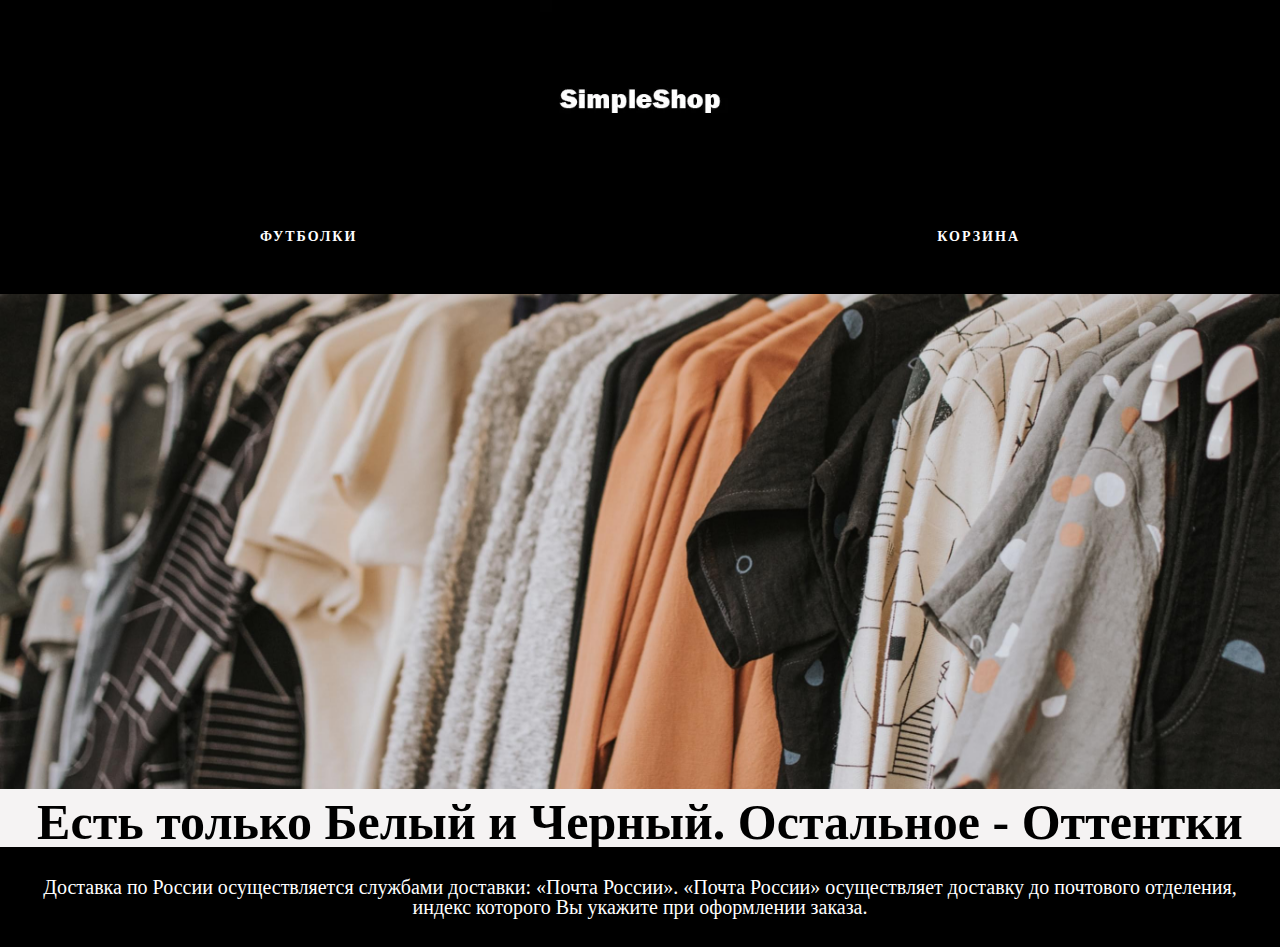
<file: simpleshop/index.html>
<!DOCTYPE html>
<html lang="en">

<head>
	<meta charset="UTF-8">
	<meta http-equiv="X-UA-Compatible" content="IE=edge">
	<meta name="viewport" content="width=device-width, initial-scale=1.0">
	<link rel="stylesheet" href="css/style.css">
	<link rel="icon" href="img/icon/logo.png">
	<title>SimpleShop--Интернет магазин</title>
</head>



<body>

	<div class="wrapper">
		<header class="header">
			<div class="container container__small">
				<div class="header__logo">
					<a href="index.html">
						<picture>
							<source srcset="img/лого.webp" type="image/webp"><img src="img/лого.jpg" alt="#">
						</picture>
					</a>
				</div>
				<ul class="header__menu">
					<li class="header__items">
						<a href="tshirt.html">Футболки</a>
					</li>
					<li class="header__items">
						<a href="cart.html">Корзина</a>
					</li>
				</ul>
			</div>
		</header>
		<main class='main'>
			<div class="image">
				<div class="image__slider">
					<img src="img/171.jpg" alt="#">
					<img src="img/172.jpeg" alt="#">
				</div>
			</div>
			<div class="hi">
				<div class="hi__text">Есть только Белый и Черный. Остальное - Оттентки</div>
			</div>
		</main>

		<footer class="footer">
			<div class="footer__text">
				Доставка по России осуществляется службами доставки: «Почта России».
				«Почта России» осуществляет доставку до почтового отделения, индекс которого Вы укажите при оформлении
				заказа.
			</div>
		</footer>
	</div>
	<script src='js/jquery-3.6.0.js'></script>
	<script src='js/script.js'></script>
	<script src='js/slick/slick.min.js'></script>
	<script src='js/slick-reload.js'></script>
</body>


</html>
</file>
<file: simpleshop/css/style.css>
body {
	height: 100%;
	background-color: #f5f3f3;
}

.title {
	font-size: 30px;
	font-weight: bold;
}

.wrapper {
	min-height: 100%;
	display: -webkit-box;
	display: -ms-flexbox;
	display: flex;
	-webkit-box-orient: vertical;
	-webkit-box-direction: normal;
	-ms-flex-direction: column;
	flex-direction: column;
}

main {
	-webkit-box-flex: 1;
	-ms-flex: 1 1 auto;
	flex: 1 1 auto;
}

.container {
	max-width: 1600px;
	margin: 0px auto;
}

.container__small {
	max-width: 800px;
}

.button input {
	font-size: 30px;
	text-transform: uppercase;
	padding: 15px;
	background: #fff;
	color: #000;
	-webkit-transition: all 0.25s;
	-o-transition: all 0.25s;
	transition: all 0.25s;
	border-radius: 30px;
	width: 200px;
	cursor: pointer;
}

* {
	padding: 0;
	margin: 0;
	border: 0;
}

*,
:after,
:before {
	-webkit-box-sizing: border-box;
	box-sizing: border-box;
}

:active,
:focus {
	outline: 0;
}

a:active,
a:focus {
	outline: 0;
}

aside,
footer,
header,
nav {
	display: block;
}

body,
html {
	height: 100%;
	width: 100%;
	font-size: 100%;
	line-height: 1;
	font-size: 14px;
	-ms-text-size-adjust: 100%;
	-moz-text-size-adjust: 100%;
	-webkit-text-size-adjust: 100%;
}

button,
input,
textarea {
	font-family: inherit;
}

input::-ms-clear {
	display: none;
}

button {
	cursor: pointer;
}

button::-moz-focus-inner {
	padding: 0;
	border: 0;
}

a,
a:visited {
	text-decoration: none;
}

a:hover {
	text-decoration: none;
}

ul li {
	list-style: none;
}

img {
	vertical-align: top;
}

h1,
h2,
h3,
h4,
h5,
h6 {
	font-size: inherit;
	font-weight: 400;
}

.header {
	background-color: #000;
}

.header__logo {
	text-align: center;
	margin: 0px 0px 20px 0px;
}

.header__logo img {
	height: 200px;
	-o-object-fit: cover;
	object-fit: cover;
}

.header__menu {
	padding: 0px 10px;
	margin: 0px 0px 40px 0px;
	display: -webkit-box;
	display: -ms-flexbox;
	display: flex;
	-webkit-box-pack: justify;
	-ms-flex-pack: justify;
	justify-content: space-between;
}

.header__menu li {
	color: white;
	text-transform: uppercase;
}

.header__menu a {
	color: #fff;
	-webkit-transition: all 0.1s;
	-o-transition: all 0.1s;
	transition: all 0.1s;
	padding: 0px 0px 10px 0px;
}

.header__menu a:hover {
	border-bottom: 3px solid #fff;
	border-radius: 2px;
}

.header__items {
	padding: 10px;
	letter-spacing: 2px;
	font-weight: bold;
}
.header__cart {
	bottom: 100px;
	right: 10px;
	z-index: 3;
	position: fixed;
	margin: 0px 0px 10px 0px;
}
.header__bgc {
	letter-spacing: 2px;
	font-weight: bold;
	text-align: center;
	background-color: rgba(0, 0, 0, 0.5);
	padding: 10px;
}
.header__cart a {
	color: #fff;
	-webkit-transition: all 0.1s;
	-o-transition: all 0.1s;
	transition: all 0.1s;
	padding: 0px 0px 10px 0px;
}

.footer {
	min-height: 70px;
	background-color: #000;
	padding: 30px 0;
}

.footer__text {
	padding: 0 20px;
	text-align: center;
	color: #fff;
	font-size: 20px;
}

.image {
	position: relative;
	height: 495px;
	margin: 0px 0px 8px 0px;
}

.image img {
	width: 100%;
	height: 100%;
	-o-object-fit: cover;
	object-fit: cover;
}

.hi__text {
	text-align: center;
	font-size: 50px;
	font-weight: bold;
}

.nav {
	padding: 30px;
	text-align: center;
}

.nav__title {
	margin: 0px 0px 30px 0px;
}

.catalog {
	padding: 0px 0px 40px 0px;
}

.catalog__row {
	display: -webkit-box;
	display: -ms-flexbox;
	display: flex;
	margin: 0 -10px;
	-ms-flex-wrap: wrap;
	flex-wrap: wrap;
}

.catalog__column {
	padding: 10px 10px;
	-webkit-box-flex: 0;
	-ms-flex: 0 0 33.333333%;
	flex: 0 0 33.333333%;
	display: -webkit-box;
	display: -ms-flexbox;
	display: flex;
	-webkit-box-pack: center;
	-ms-flex-pack: center;
	justify-content: center;
	padding-bottom: 10px;
	-webkit-box-align: center;
	-ms-flex-align: center;
	align-items: center;
}

.catalog__items {
	display: -webkit-box;
	display: -ms-flexbox;
	display: flex;
	-webkit-box-orient: vertical;
	-webkit-box-direction: normal;
	-ms-flex-direction: column;
	flex-direction: column;
	-webkit-box-align: center;
	-ms-flex-align: center;
	align-items: center;
	-webkit-box-flex: 0;
	-ms-flex: 0 0 400px;
	flex: 0 0 400px;
	position: relative;
	/* -webkit-transition: all 0.5s;
	-o-transition: all 0.5s;
	transition: all 0.5s; */
	/* overflow: hidden; */
	z-index: 10000000;
}

.item-catalog:hover .item-catalog__bottom {
	background-color: #000;
	color: #fff;
}

.item-catalog:hover .catalogItem-top__texts {
	opacity: 1;
}

.item-catalog__top {
	display: -webkit-box;
	display: -ms-flexbox;
	display: flex;
	-webkit-box-orient: vertical;
	-webkit-box-direction: normal;
	-ms-flex-direction: column;
	flex-direction: column;
	margin-bottom: 20px;
	border-radius: 5%;
	background: #fff;
	position: relative;
	-webkit-box-shadow: 0px 2px rgba(0, 0, 0, 0.2);
	box-shadow: 0px 2px rgba(0, 0, 0, 0.2);
	z-index: 1;
}

.item-catalog__bottom {
	width: 100%;
	background-color: #fff;
}

.item-catalog__bottom {
	letter-spacing: 10px;
	font-weight: bold;
	font-family: Arial, "Helvetica Neue", Helvetica, sans-serif;
	padding: 10px 15px;
	text-transform: uppercase;
	width: 100%;
	text-align: center;
	border-radius: 20px;
	-webkit-transition: all 0.5s;
	-o-transition: all 0.5s;
	transition: all 0.5s;
}

.item-catalog__bottom select option:hover {
	background: #000;
	color: #fff;
}

.catalogItem-top:hover .catalogItem-top__texts {
	opacity: 1;
}

.catalogItem-top__texts {
	position: absolute;
	top: 0;
	left: 0;
	display: -webkit-box;
	display: -ms-flexbox;
	display: flex;
	width: 100%;
	height: 100%;
	-webkit-box-orient: vertical;
	-webkit-box-direction: normal;
	-ms-flex-direction: column;
	flex-direction: column;
	background-color: rgba(0, 0, 0, 0.5);
	border-radius: 5%;
	-webkit-box-align: center;
	-ms-flex-align: center;
	align-items: center;
	-webkit-box-pack: center;
	-ms-flex-pack: center;
	justify-content: center;
	opacity: 0;
	-webkit-transition: opacity 1s;
	-o-transition: opacity 1s;
	transition: opacity 1s;
	z-index: 1001;
}

.catalogItem-top__image {
	position: relative;
	width: 420px;
	height: 450px;
	overflow: hidden;
}

.catalogItem-top__image img {
	padding: 60px;
	position: absolute;
	left: 0px;
	top: 0px;
	-o-object-fit: contain;
	object-fit: contain;
	height: 100%;
	width: 100%;
}

.catalogItem-top__price {
	text-align: center;
	min-width: 155px;
	font-family: "Times New Roman", Times, Baskerville, Georgia, serif;
	position: absolute;
	top: 0;
	left: 0;
	opacity: 1;
	margin: 0px 0px 20px 0px;
	font-size: 20px;
	font-weight: 900;
	text-transform: uppercase;
	color: #fff;
	background-color: #000;
	border-radius: 30px;
	padding: 10px;
}

.catalogItem-top__price::after {
	content: " RUB";
}

.catalogItem-top__button textarea {
	margin: 0px 0px 10px 0px;
}

.catalogItem-top__button input {
	font-size: 30px;
	text-transform: uppercase;
	padding: 15px;
	background: #fff;
	color: #000;
	-webkit-transition: all 0.25s;
	-o-transition: all 0.25s;
	transition: all 0.25s;
	border-radius: 30px;
	width: 200px;
	cursor: pointer;
}

.catalogItem-top__button input:hover {
	opacity: 0.7;
}
.catalogItem-top__button input:active {
	transform: scale(0.9);
}
.cart__row {
	display: -webkit-box;
	display: -ms-flexbox;
	display: flex;
	-webkit-box-pack: center;
	-ms-flex-pack: center;
	justify-content: center;
}

.cart__cart {
	margin: 0px 10px 0px 0px;
}

.cart__cart textarea {
	color: #000;
	background-color: #fff;
	-webkit-transition: all 1s;
	-o-transition: all 1s;
	transition: all 1s;
	padding: 10px;
	border-radius: 20px;
}

.cart__button input {
	font-size: 20px;
	color: #000;
	background-color: #fff;
	-webkit-transition: all 1s;
	-o-transition: all 1s;
	transition: all 1s;
}

.cart__item {
	display: -webkit-box;
	display: -ms-flexbox;
	display: flex;
	-webkit-box-align: center;
	-ms-flex-align: center;
	align-items: center;
	-ms-flex-wrap: wrap;
	flex-wrap: wrap;
	padding: 0 10px;
}

.cart__item:hover input,
.cart__item:hover textarea {
	background-color: #000;
	color: #fff;
}

@media (max-width: 1300px) {
	.catalog__column {
		-webkit-box-flex: 50%;
		-ms-flex: 50%;
		flex: 50%;
	}
}

@media (max-width: 870px) {
	.catalog__column {
		padding: 15px 10px;
		-webkit-box-flex: 100%;
		-ms-flex: 100%;
		flex: 100%;
	}
}

@media (max-width: 472px) {
	.cart__item {
		-webkit-box-pack: center;
		-ms-flex-pack: center;
		justify-content: center;
	}

	.cart__cart {
		text-align: center;
		-webkit-box-flex: 1;
		-ms-flex: 1 1 100%;
		flex: 1 1 100%;
		margin-bottom: 20px;
	}
}
@supports (-webkit-appearance: none) {
}

@media (max-width: 1300px) {
	@supports (-webkit-appearance: none) {
	}
}

@media (max-width: 870px) {
	@supports (-webkit-appearance: none) {
	}
}

@media (max-width: 472px) {
	@supports (-webkit-appearance: none) {
	}
}

.popup {
	position: fixed;
	width: 100%;
	height: 100%;
	background-color: rgba(0, 0, 0, 0.8);
	top: 0;
	left: 0;
	z-index: 3;
	overflow-y: auto;
	overflow-x: hidden;
	transition: all 0.8s ease 0s;
	opacity: 0;
	visibility: hidden;
}
.popup:target {
	opacity: 1;
	visibility: visible;
}
.popup__body {
	min-height: 100%;
	display: flex;
	align-items: center;
	justify-content: center;
	padding: 30px 10px;
}
.popup__content {
	background-color: #fff;
	color: #000;
	font-size: 20px;
	max-width: 1000px;
	padding: 20px;
	position: relative;
}
.popup__close {
	position: absolute;
	right: 10px;
	top: 10px;
	font-size: 20px;
}
.popup__close a {
	color: #000;
}
.popup__title {
	text-transform: uppercase;
	font-weight: bold;
	text-align: center;
	margin: 10px 0px 10px 0px;
}
.popup__text {
	margin: 0px 0px 10px 0px;
}
.popup__del input {
	font-size: 10px;
	text-transform: uppercase;
	padding: 15px;
	background: #fff;
	color: #000;
	-webkit-transition: all 0.25s;
	-o-transition: all 0.25s;
	transition: all 0.25s;
	border-radius: 30px;
	width: 200px;
	cursor: pointer;
}
.popup__del input:hover {
	background: #000;
	color: #fff;
}
.cart {
	padding-bottom: 120px;
}
.column-cart__texts {
	display: flex;
	align-self: center;
	align-items: center;
}
.cart__row {
	display: flex;
	padding: 0 10px;
	flex-wrap: wrap;
}
.cart__column {
	flex: 1 1 50%;
	background-color: #fff;
	flex-direction: column;
}
.column-cart__item {
	display: flex;
	min-height: 300px;
	flex-wrap: wrap;
	font-size: 20px;
	border: 1px solid #000;
	justify-content: center;
}
.column-cart__image {
	position: relative;
	width: 350px;
	height: 350px;
}
.column-cart__image img {
	position: absolute;
	padding: 50px;
	width: 100%;
	height: 100%;
	top: 0;
	left: 0;
	object-fit: contain;
}
.column-cart__title {
	text-transform: uppercase;
	margin: 0px 10px 0px 0px;
}

.column-cart__button {
	margin: 0px 10px 0px;
}
.column-cart__button button {
	font-size: 30px;
	background-color: #fff;
}

.delete {
	color: #999;
	position: relative;
	bottom: 3px;
}
.column-cart__button:last-child {
	margin-right: 10px;
}
.column-right {
	padding: 20px;
	display: flex;
	flex-direction: row;
	justify-content: end;
	align-items: flex-end;
}
.column-right__texts {
	min-width: 30px;
	border: 1px solid #000;
	width: 100%;
	text-align: center;
}
.column-right__text {
	font-size: 20px;
}
.column-right__text::after {
	content: " рублей";
}
/* slick slider */
/* Ограничивающая оболочка */
.slick-list {
	max-width: 100%;
	margin: 0px auto;
	overflow: hidden;
} /* Лента слайдов */
.slick-track {
	display: flex;
	position: relative;
	height: 495px;
	margin: 0px 0px 8px 0px;
}
.slick-track img {
	width: 100%;
	height: 100%;
	-o-object-fit: cover;
	object-fit: cover;
}
/* Слайд */
.slick-slide {
} /* Слайд активный (показывается) */
.slick-slide.slick-active {
} /* Слайд основной */
ll .slick-slide.slick-current {
} /* Слайд по центру */
.slick-slide.slick-center {
} /* Клонированный слайд */
.slick-slide.slick-cloned {
}
/* Стрелка */
.slick-arrow {
} /* Стрелка влево */

.slick-arrow.slick-prev {
} /* Стрелка вправо */
.slick-arrow.slick-next {
} /* Стрелка не активная */
.slick-arrow.slick-disabled {
}
/* Точки (булиты) */
.slick-dots {
}
.slick-dots li {
} /* Активная точка */
.slick-dots li.slick-active {
	list-style: none;
} /* Элемент точки */
.slick-dots li button {
	background-color: #000;
	border-radius: 100%;
}
#draggable {
	width: 100%;
	height: 200px;
	background-color: #fff;
	display: flex;
	justify-content: center;
	align-items: center;
	font-size: 20px;
}
</file>
